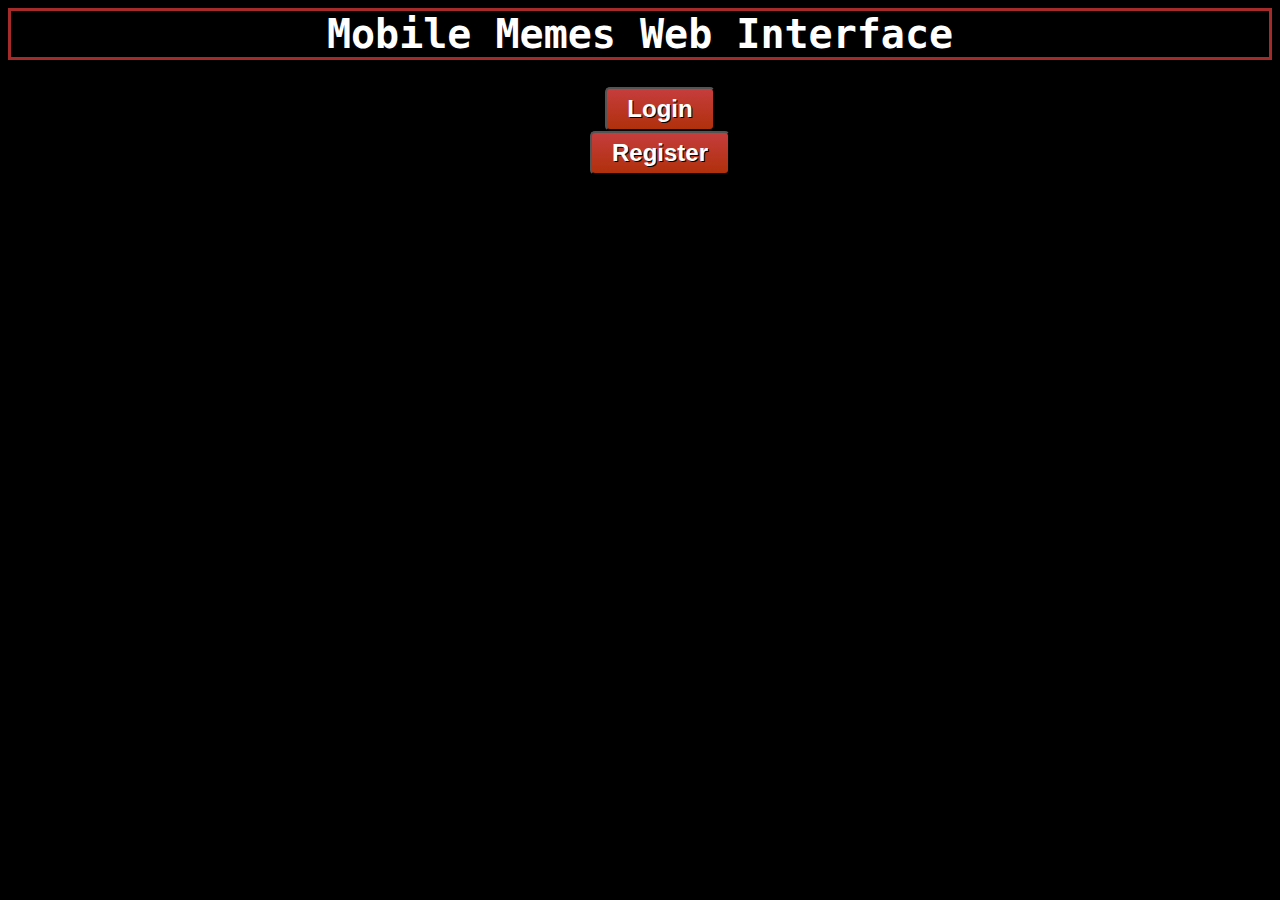
<file: index.html>
<html>
    <title>Mobile Memes Web Interface</title>
    <body>
        <!--- Created by the Mobile Meme Team (MMT) --->
    <link rel="stylesheet" href="main.css">
    <h1 class="mTitleIndex tac">Mobile Memes Web Interface</h1>
        
        <!--- List items for the main set of buttons on index.html --->
    <div class = "tac">
        <ul>
        <li><button type="button" class="mIndexButtons" onclick="loginFunc()">Login</button></li>
        <li><button type="button" class="mIndexButtons" onclick="registerFunc()">Register</button></li>
        </ul>    
    </div>
    </body>
    <!--- JavaScript for buttons (UNFINISHED)--->
    <script>
        function loginFunc() {
            console.log("Login Clicked");
            window.open("mainPage.html");
        }
        function registerFunc() {
            console.log("Register Clicked!");
        } 
    </script>
    
</html>
</file>
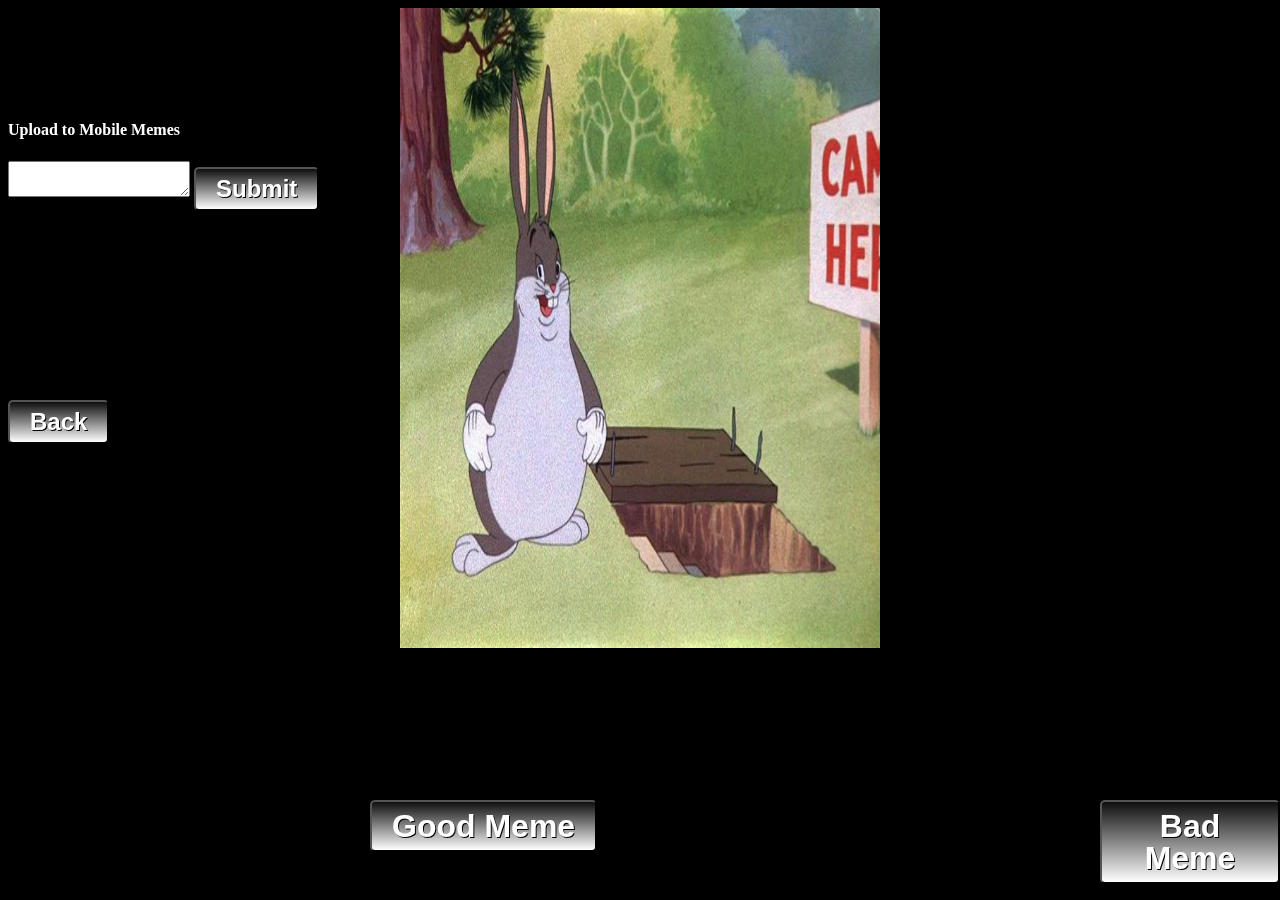
<file: mainPage.html>
<!DOCTYPE html>
<html>
<title>Mobile Memes</title>
    <link rel="stylesheet" href="main.css">
    <body>
    <!--- Created by the Mobile Meme Team (MMT) --->
        <!-- Buttons for the mainPage.html -->
    <div class="leftPad"><button type="button" class="mMainButtons">Back</button></div>
    <div class="rightPad"><button type="button" onclick="nextMeme()" class="mMainButtons">Next</button></div>
    <div class="upPad"><button type="button" class="voteButtons" onclick="">Good Meme</button></div>
    <div class="downPad"><button type="button" class="voteButtons">Bad Meme</button></div>
    <div class="tac"><img id="img1" src="images/memetest.jpg" alt="Meme not loading?" height="640" width="480"></div>
        <!-- Upload meme section -->
        <div class="debugPad">
            <h4>Upload to Mobile Memes</h4>
         <textarea id="texta" rows="2" cols="20"></textarea>
            <button type=button class="mMainButtons" onclick="debug()">Submit</button>
            
        </div>
        <!-- JavaScript for current debuging purposes and button event handling -->
        <script>
        var num = 1; 
        function memeSelect(a) {document.getElementById("img1").src=a;}
        function nextMeme() {
            switch(num) {
                case 1:
                    memeSelect("images/memetest1.jpg");
                    num++;
                    break;
                case 2:
                    memeSelect("images/memetest.jpg");
                    num++;
                    break;
                case 3:
                    memeSelect("https://i.redd.it/mhcjybwn72921.png");
                    num = 1;
                    break;
            }}
        function debug() {
            console.log(document.getElementById("texta").value);
            memeSelect(document.getElementById("texta").value);
        }
        </script></body>
</html>
</file>
<file: main.css>
.mTitleIndex {
   color:white;
    border-color: brown;
    border-style: solid;
    font-family: monospace;
    font-size: 40px;
}
.tac{
    text-align: center;
}
body{
    background-color: black;
}
.mIndexButtons{
    background:    #c63d3d;
    background:    -webkit-linear-gradient(#c63d3d, #b0300b);
    background:    linear-gradient(#c63d3d, #b0300b);
    border-radius: 5px;
    padding:       8px 20px;
    color:         #ffffff;
    display:       inline-block;
    font:          normal 700 24px/1 "Roboto", sans-serif;
    text-align:    center;
    text-shadow:   1px 1px #000000;
}
.mIndexLoginPad {
    padding-left: 120px;
}
.mIndexRegisterPad {
    padding-left: 300px;
    padding-top: 300px;
}
.mMainButtons{
    background:    #0e0e0e;
background:    -webkit-linear-gradient(#0e0e0e, #ffffff);
background:    linear-gradient(#0e0e0e, #ffffff);
border-radius: 5px;
padding:       8px 20px;
color:         #ffffff;
display:       inline-block;
font:          normal 700 24px/1 "Calibri", sans-serif;
text-align:    center;
text-shadow:   1px 1px #000000;
}

.leftPad{
    position: fixed;
    top: 400px;
}
.rightPad{
    position: fixed;
    left: 1570px;
    top: 400px;
}
.memePad{
    position: fixed;
    left: 400px;
}
.upPad{
   position: fixed;
    top: 800px;
    left: 370px;
}
.downPad{
    position: fixed;
    top: 800px;
    left: 1100px;
}

.voteButtons{
     background:    #0e0e0e;
background:    -webkit-linear-gradient(#0e0e0e, #ffffff);
background:    linear-gradient(#0e0e0e, #ffffff);
border-radius: 5px;
padding:       8px 20px;
color:         #ffffff;
display:       inline-block;
font:          normal 700 32px/1 "Calibri", sans-serif;
text-align:    center;
text-shadow:   1px 1px #000000;
}
.debugPad{
    color:white;
    position: fixed;
    top:100px;
}
</file>
